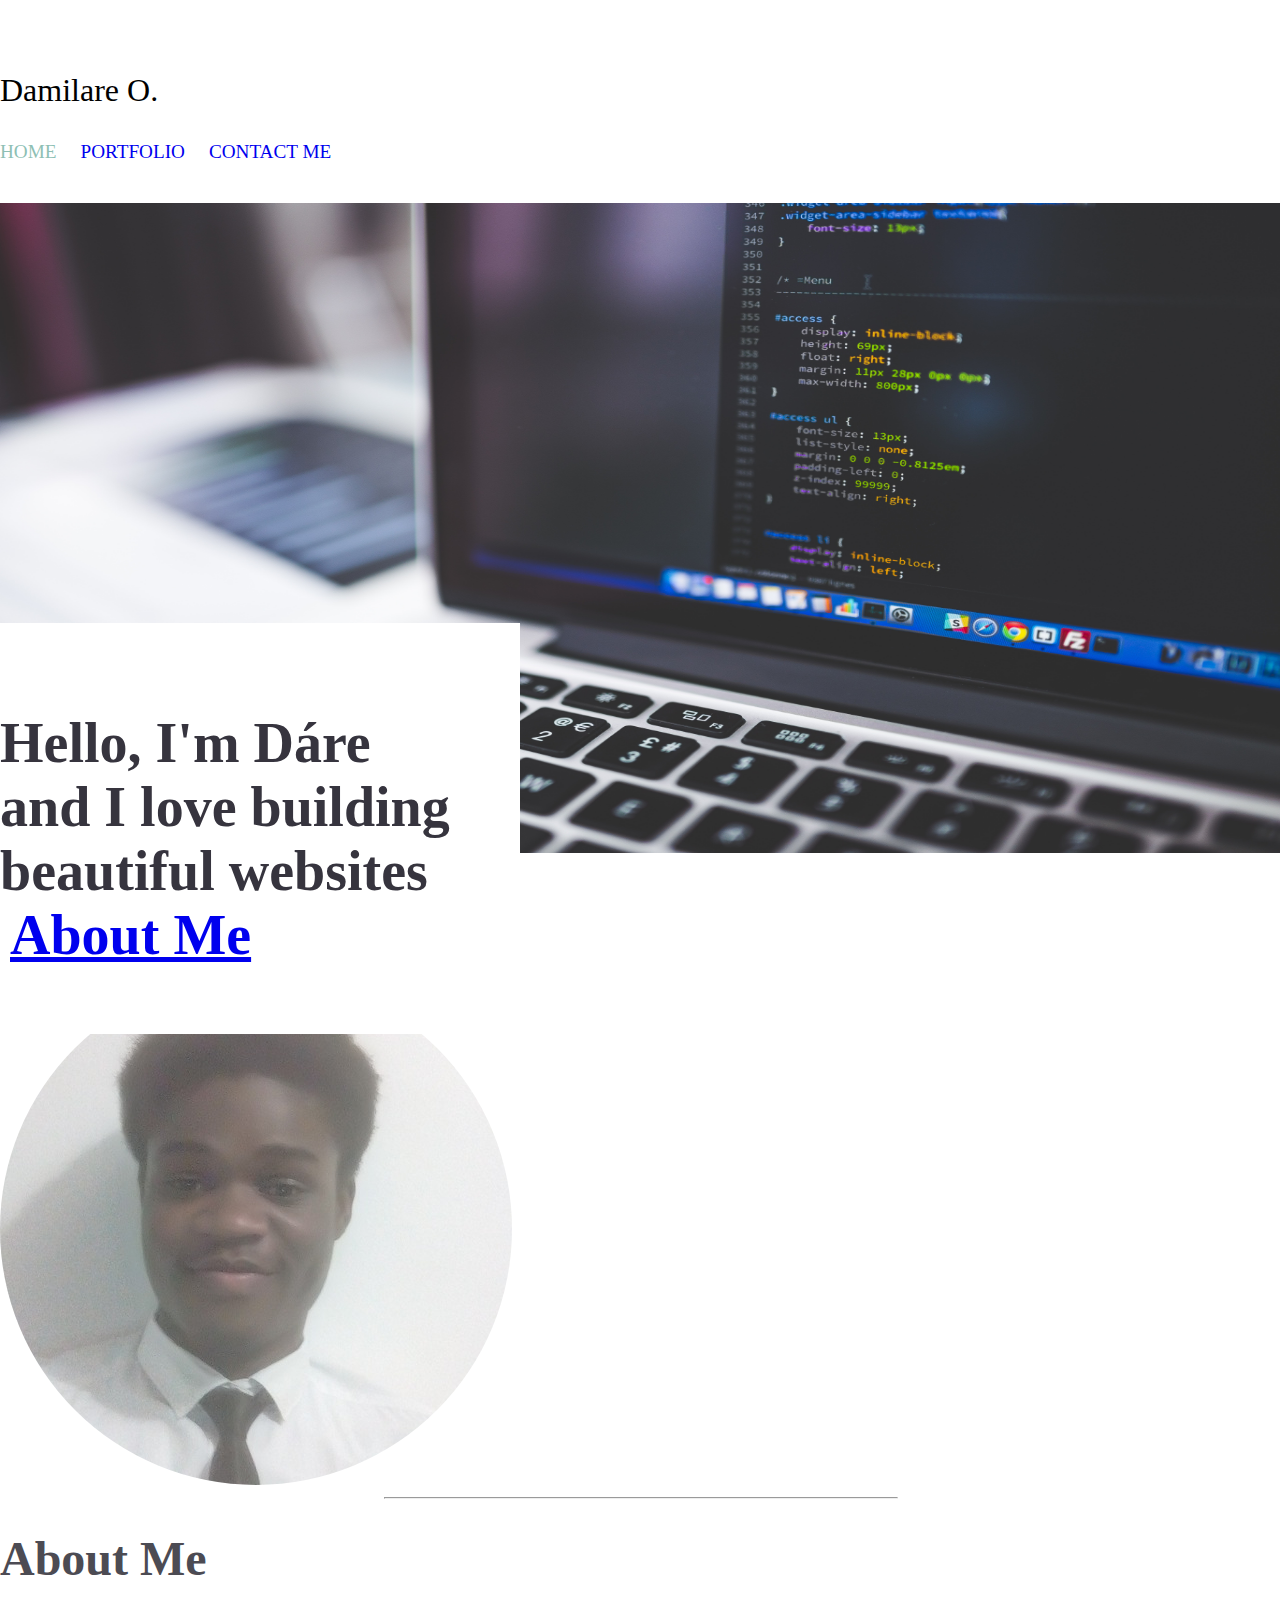
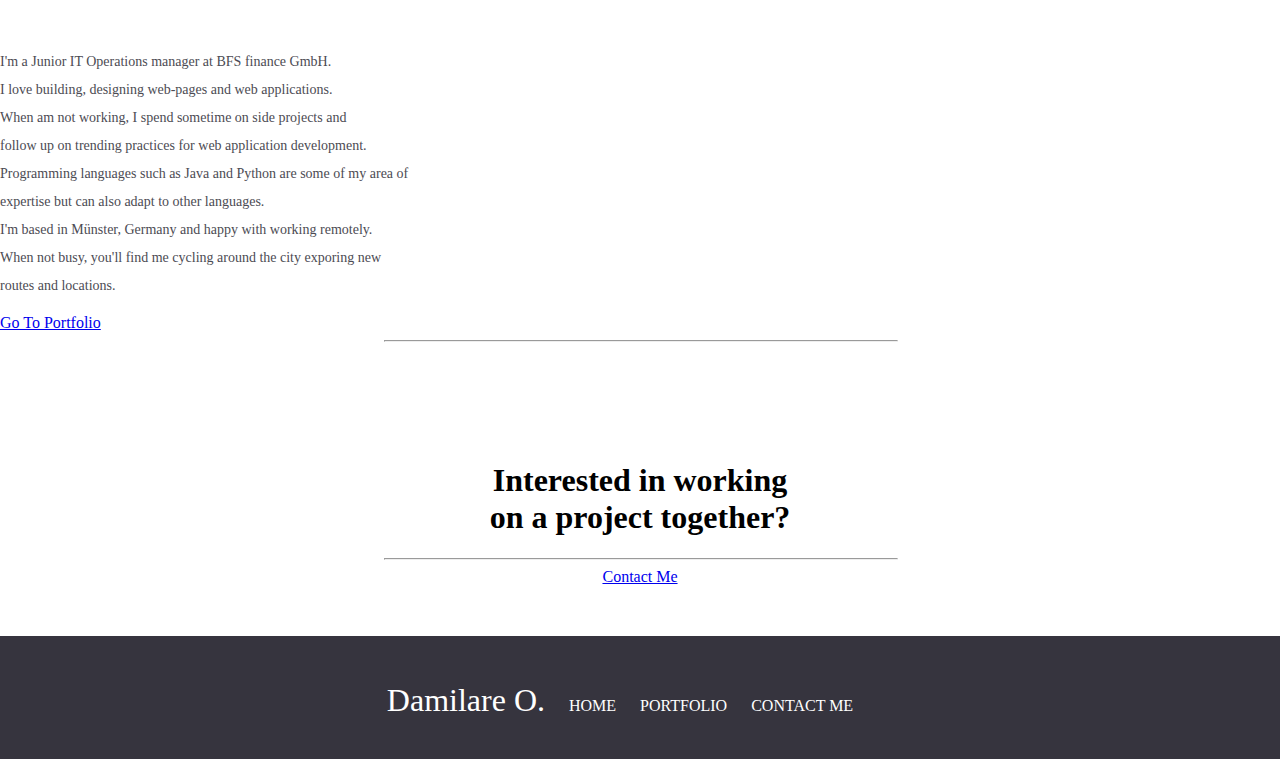
<file: index.html>
<!DOCTYPE html>
<html lang="en">
   <head>
      <meta charset="UTF-8" />
      <meta name="viewport" content="width=device-width, initial-scale=1.0" />
      <meta name="Author" content="Damilare Olatunbosun" />
      <meta
         name="Description"
         content="Damilare Olatunbosun a Junior IT 
      Operations manager at BFS Fiance Munster and an aspiring
      Full stack web developer"
      />
      <meta name="Frame-work(s)" content="BootStrap V5" />

      <!-- Favicon -->
      <link rel="shortcut icon" href="images/dare.ico" type="image/x-icon" />

      <!-- Google font -->
      <link rel="preconnect" href="https://fonts.gstatic.com" />
      <link
         href="https://fonts.googleapis.com/css2?family=Roboto:ital,wght@1,300&display=swap"
         rel="stylesheet"
      />

      <!-- Font Awesome CDN -->
      <link
         rel="stylesheet"
         href="https://use.fontawesome.com/releases/v5.15.2/css/all.css"
         integrity="sha384-vSIIfh2YWi9wW0r9iZe7RJPrKwp6bG+s9QZMoITbCckVJqGCCRhc+ccxNcdpHuYu"
         crossorigin="anonymous"
      />

      <!-- BootStrap CSS -->
      <link
         href="https://cdn.jsdelivr.net/npm/bootstrap@5.0.0-beta1/dist/css/bootstrap.min.css"
         rel="stylesheet"
         integrity="sha384-giJF6kkoqNQ00vy+HMDP7azOuL0xtbfIcaT9wjKHr8RbDVddVHyTfAAsrekwKmP1"
         crossorigin="anonymous"
      />

      <!-- Personal CSS -->
      <link rel="stylesheet" type="text/css" href="css/styles.css" />

      <title>Home</title>
   </head>
   <body>
      <section id="main-body">
         <!-- Navigation Bar -->
         <div class="sub-body container">
            <header
               class="d-flex flex-column flex-md-row align-items-center p-3 px-md-4 mb-3 bg-white Top-bar"
            >
               <p class="h5 my-0 me-md-auto fw-normal">Damilare O.</p>
               <nav class="my-2 my-md-0 me-md-3">
                  <a class="p-2 text-dark main-tb" href="#">HOME</a>
                  <a class="p-2 text-dark" href="other-page/Portfolio.html"
                     >PORTFOLIO</a
                  >
                  <a class="p-2 text-dark" href="other-page/Contact.html"
                     >CONTACT ME</a
                  >
               </nav>
            </header>
            <main>
               <!-- landing image -->
               <div class="introduction">
                  <img
                     class="intro-img"
                     src="images/Web-Dev.jpg"
                     alt="Web-Developmet.img"
                  />
                  <div class="intro-msg">
                     <h1>
                        Hello, I'm Dáre <br />
                        and I love building <br />
                        beautiful websites <br />
                        <a
                           href="#Me"
                           class="btn btn-outline-secondary btn-sm stretched-link"
                           ><i class="fas fa-sort-amount-down-alt"></i> About
                           Me</a
                        >
                     </h1>
                  </div>
               </div>

               <!-- About ME -->
               <div class="about-me" id="Me">
                  <div class="row">
                     <div class="col-lg-6 col-sm-12">
                        <img class="my-img" src="images/damilare.png" alt="" />
                     </div>
                     <div class="me-msg col-lg-6 col-sm-12">
                        <hr />
                        <h1>About Me</h1>
                        <p>
                           I'm a Junior IT Operations manager at BFS finance
                           GmbH. <br />
                           I love building, designing web-pages and web
                           applications. <br />When am not working, I spend
                           sometime on side projects and <br />
                           follow up on trending practices for web application
                           development. <br />
                           Programming languages such as Java and Python are
                           some of my area of <br />
                           expertise but can also adapt to other languages.
                           <br />
                           I'm based in Münster, Germany and happy with working
                           remotely. <br />
                           When not busy, you'll find me cycling around the city
                           exporing new <br />
                           routes and locations. <br />
                        </p>
                        <a
                           href="other-page/Portfolio.html"
                           class="btn btn-sm btn-outline-secondary portfolio"
                        >
                           Go To Portfolio
                        </a>
                        <hr />
                     </div>
                  </div>
               </div>

               <!-- Call to action Area -->
               <div class="row callto-action">
                  <div class="col-lg-4 col-sm-12">
                     <h1>
                        Interested in working <br />
                        on a project together?
                     </h1>
                  </div>

                  <div class="col-lg-4 col-sm-12"><hr class="action-hr" /></div>
                  <div class="col-lg-4 col-sm-12">
                     <a
                        href="mailto:folorunsodamilare007@hotmail.com"
                        class="btn btn-sm btn-outline-secondary portfolio"
                     >
                        Contact Me
                     </a>
                  </div>
               </div>
            </main>
         </div>

         <!-- Footer Area -->
         <div class="footer-area">
            <div class="footer-content container">
               <div class="footer-links">
                  <ul class="footer-list">
                     <li>
                        <a class="footer-links my-name" href="#">Damilare O.</a>
                     </li>
                     <li><a class="footer-links" href="#">HOME</a></li>
                     <li>
                        <a class="footer-links" href="other-page/Portfolio.html"
                           >PORTFOLIO</a
                        >
                     </li>
                     <li>
                        <a class="footer-links" href="other-page/Contact.html"
                           >CONTACT ME</a
                        >
                     </li>
                     <li class="footer-links">
                        <a
                           target="_blank"
                           class="_href"
                           href="https://github.com/fodare"
                           ><i class="fab fa-2x fa-github"></i
                        ></a>
                     </li>
                     <li class="footer-links">
                        <a target="_blank" href="https://discord.gg/VzvPGG8nCq"
                           ><i class="fab fa-2x fa-discord"></i
                        ></a>
                     </li>
                     <li class="footer-links">
                        <a target="_blank" href="mailto:email@example.com">
                           <i class="fas fa-2x fa-envelope-open-text"></i
                        ></a>
                     </li>
                  </ul>
               </div>
            </div>
         </div>
      </section>

      <!-- BootStrap JS -->
      <script
         src="https://cdn.jsdelivr.net/npm/bootstrap@5.0.0-beta1/dist/js/bootstrap.bundle.min.js"
         integrity="sha384-ygbV9kiqUc6oa4msXn9868pTtWMgiQaeYH7/t7LECLbyPA2x65Kgf80OJFdroafW"
         crossorigin="anonymous"
      ></script>
   </body>
</html>
</file>
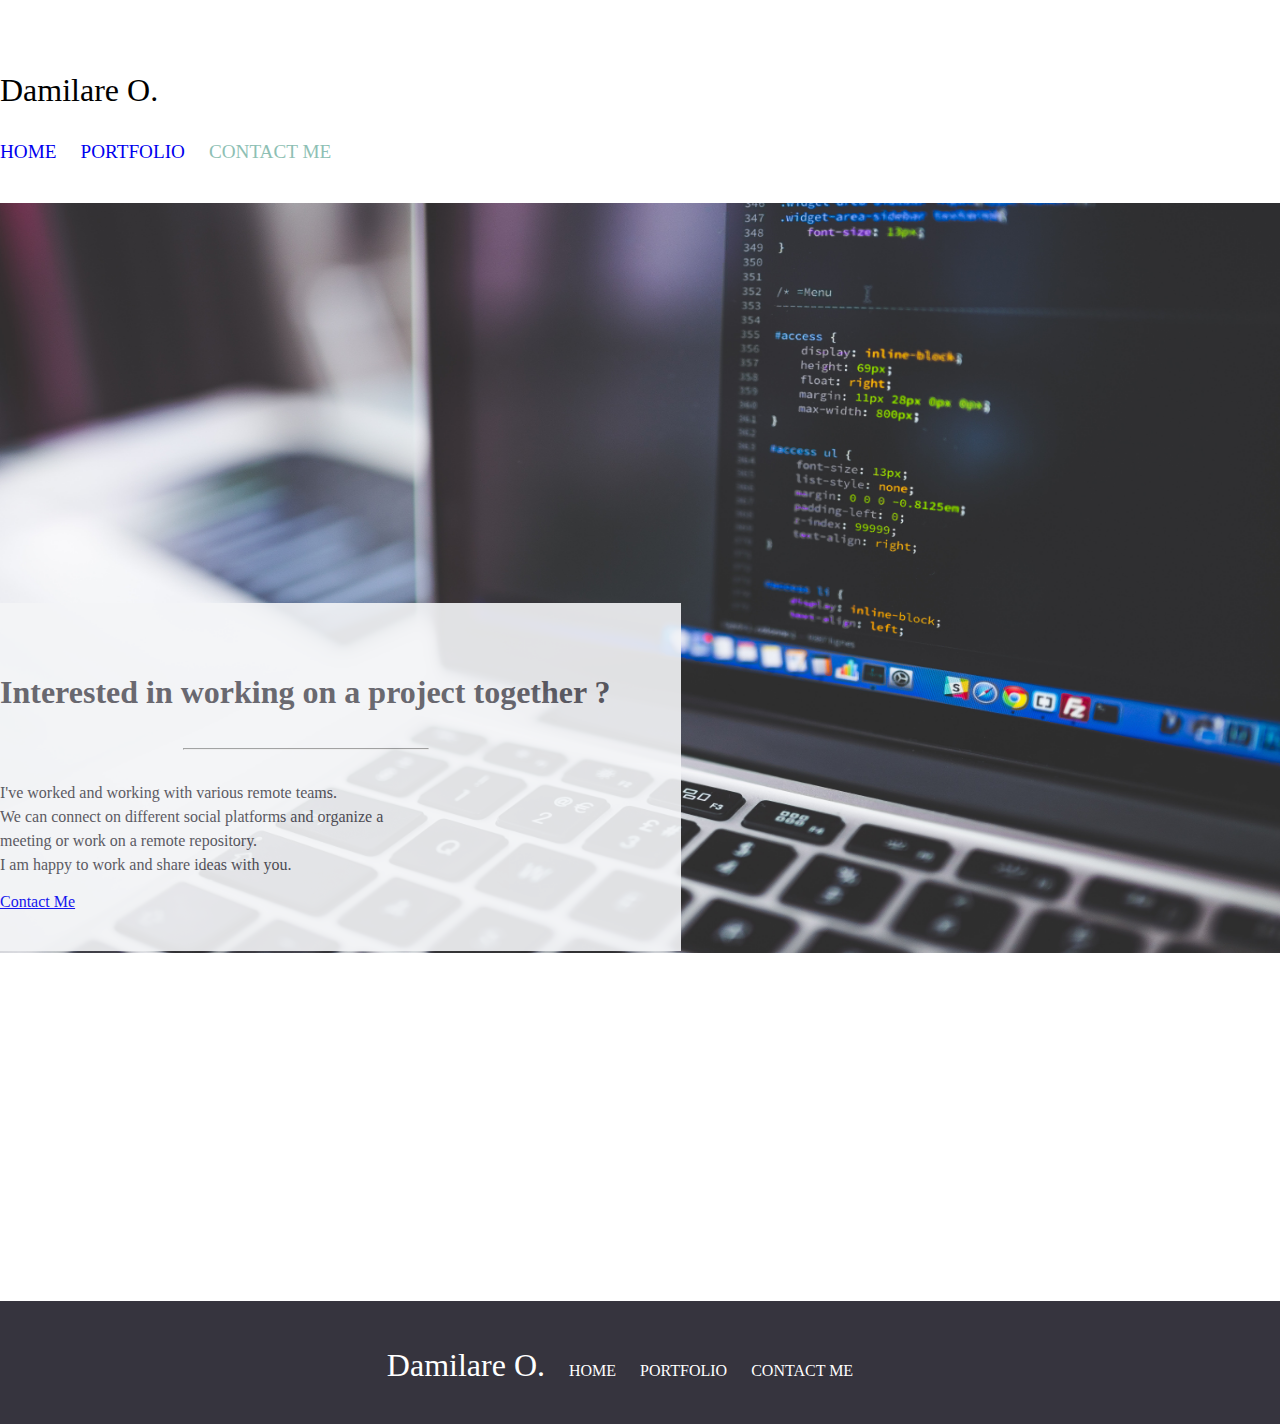
<file: other-page/Contact.html>
<!DOCTYPE html>
<html lang="en">
   <head>
      <meta charset="UTF-8" />
      <meta name="viewport" content="width=device-width, initial-scale=1.0" />
      <meta name="Author" content="Damilare Olatunbosun" />
      <meta
         name="Description"
         content="Damilare Olatunbosun a Junior IT 
      Operations manager at BFS Fiance Munster and an aspiring
      Full stack web developer"
      />
      <meta name="Frame-work(s)" content="BootStrap V5" />

      <!-- Favicon -->
      <link rel="shortcut icon" href="../images/dare.ico" type="image/x-icon" />

      <!-- Google font -->
      <link rel="preconnect" href="https://fonts.gstatic.com" />
      <link
         href="https://fonts.googleapis.com/css2?family=Roboto:ital,wght@1,300&display=swap"
         rel="stylesheet"
      />

      <!-- Font Awesome CDN -->
      <link
         rel="stylesheet"
         href="https://use.fontawesome.com/releases/v5.15.2/css/all.css"
         integrity="sha384-vSIIfh2YWi9wW0r9iZe7RJPrKwp6bG+s9QZMoITbCckVJqGCCRhc+ccxNcdpHuYu"
         crossorigin="anonymous"
      />

      <!-- BootStrap CSS -->
      <link
         href="https://cdn.jsdelivr.net/npm/bootstrap@5.0.0-beta1/dist/css/bootstrap.min.css"
         rel="stylesheet"
         integrity="sha384-giJF6kkoqNQ00vy+HMDP7azOuL0xtbfIcaT9wjKHr8RbDVddVHyTfAAsrekwKmP1"
         crossorigin="anonymous"
      />

      <!-- Personal CSS -->
      <link rel="stylesheet" type="text/css" href="../css/styles.css" />

      <title>PORTFOLIO</title>
   </head>
   <body>
      <section id="main-body">
         <!-- Navigation Bar -->
         <div class="sub-body container">
            <header
               class="d-flex flex-column flex-md-row align-items-center p-3 px-md-4 mb-3 bg-white Top-bar"
            >
               <p class="h5 my-0 me-md-auto fw-normal">Damilare O.</p>
               <nav class="my-2 my-md-0 me-md-3">
                  <a class="p-2 text-dark" href="../index.html">HOME</a>
                  <a class="p-2 text-dark" href="Portfolio.html">PORTFOLIO</a>
                  <a class="p-2 text-dark main-tb" href="#">CONTACT ME</a>
               </nav>
            </header>
            <main>
               <!-- landing image -->
               <div class="port-pic">
                  <img
                     src="../images/Web-Dev.jpg"
                     class="portfolio-pic"
                     alt="Landing-image"
                  />
               </div>
               <div class="contact-message">
                  <h1>Interested in working on a project together ?</h1>
                  <hr />
                  <p>
                     I've worked and working with various remote teams. <br />
                     We can connect on different social platforms and organize a
                     <br />
                     meeting or work on a remote repository.<br />
                     I am happy to work and share ideas with you.
                  </p>
                  <a
                     href="mailto:folorunsodamilare007@hotmail.com"
                     class="btn btn-lg btn-outline-secondary portfolio"
                  >
                     Contact Me
                  </a>
               </div>
            </main>
         </div>

         <!-- Footer Area -->
         <footer>
            <div class="footer-area">
               <div class="footer-content container">
                  <div class="footer-links">
                     <ul class="footer-list">
                        <li>
                           <a class="footer-links my-name" href="#">Damilare O.</a>
                        </li>
                        <li><a class="footer-links" href="#">HOME</a></li>
                        <li>
                           <a class="footer-links" href="other-page/Portfolio.html"
                              >PORTFOLIO</a
                           >
                        </li>
                        <li>
                           <a class="footer-links" href="other-page/Contact.html"
                              >CONTACT ME</a
                           >
                        </li>
                        <li class="footer-links">
                           <a
                              target="_blank"
                              class="_href"
                              href="https://github.com/fodare"
                              ><i class="fab fa-2x fa-github"></i
                           ></a>
                        </li>
                        <li class="footer-links">
                           <a target="_blank" href="https://discord.gg/VzvPGG8nCq"
                              ><i class="fab fa-2x fa-discord"></i
                           ></a>
                        </li>
                        <li class="footer-links">
                           <a target="_blank" href="mailto:email@example.com">
                              <i class="fas fa-2x fa-envelope-open-text"></i
                           ></a>
                        </li>
                     </ul>
                  </div>
               </div>
         </footer>
      </section>

      <!-- BootStrap JS -->
      <script
         src="https://cdn.jsdelivr.net/npm/bootstrap@5.0.0-beta1/dist/js/bootstrap.bundle.min.js"
         integrity="sha384-ygbV9kiqUc6oa4msXn9868pTtWMgiQaeYH7/t7LECLbyPA2x65Kgf80OJFdroafW"
         crossorigin="anonymous"
      ></script>
   </body>
</html>
</file>
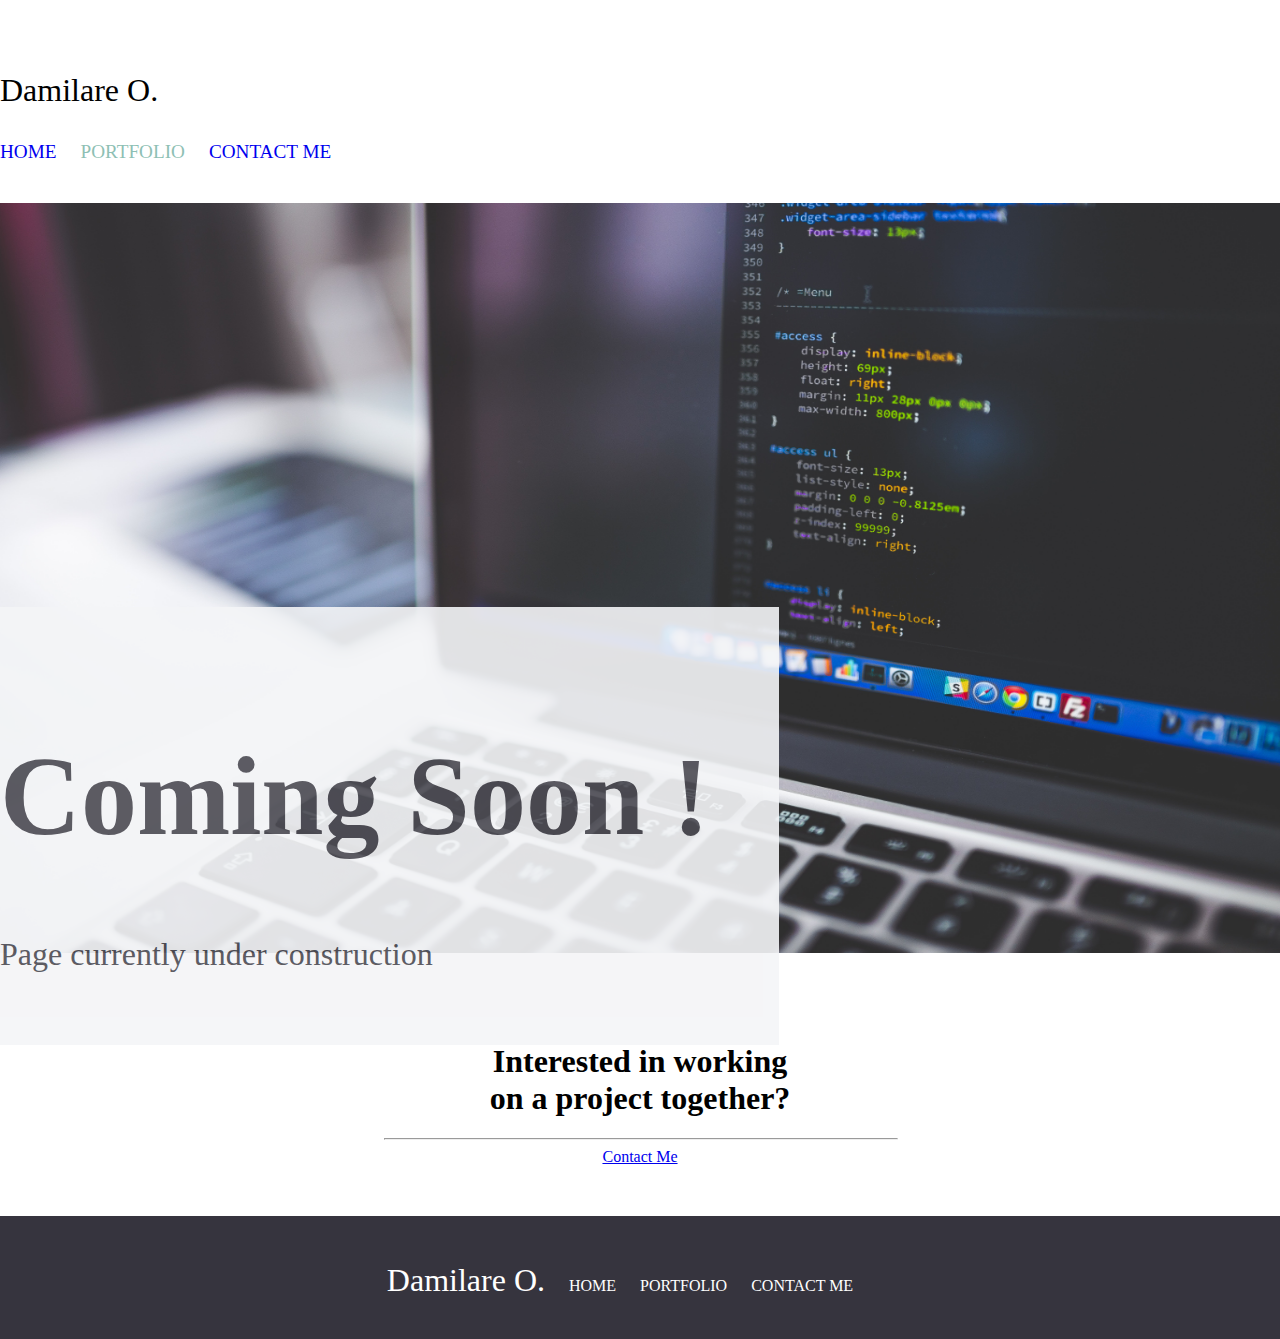
<file: other-page/Portfolio.html>
<!DOCTYPE html>
<html lang="en">
   <head>
      <meta charset="UTF-8" />
      <meta name="viewport" content="width=device-width, initial-scale=1.0" />
      <meta name="Author" content="Damilare Olatunbosun" />
      <meta
         name="Description"
         content="Damilare Olatunbosun a Junior IT 
      Operations manager at BFS Fiance Munster and an aspiring
      Full stack web developer"
      />
      <meta name="Frame-work(s)" content="BootStrap V5" />

      <!-- Favicon -->
      <link rel="shortcut icon" href="../images/dare.ico" type="image/x-icon" />

      <!-- Google font -->
      <link rel="preconnect" href="https://fonts.gstatic.com" />
      <link
         href="https://fonts.googleapis.com/css2?family=Roboto:ital,wght@1,300&display=swap"
         rel="stylesheet"
      />

      <!-- Font Awesome CDN -->
      <link
         rel="stylesheet"
         href="https://use.fontawesome.com/releases/v5.15.2/css/all.css"
         integrity="sha384-vSIIfh2YWi9wW0r9iZe7RJPrKwp6bG+s9QZMoITbCckVJqGCCRhc+ccxNcdpHuYu"
         crossorigin="anonymous"
      />

      <!-- BootStrap CSS -->
      <link
         href="https://cdn.jsdelivr.net/npm/bootstrap@5.0.0-beta1/dist/css/bootstrap.min.css"
         rel="stylesheet"
         integrity="sha384-giJF6kkoqNQ00vy+HMDP7azOuL0xtbfIcaT9wjKHr8RbDVddVHyTfAAsrekwKmP1"
         crossorigin="anonymous"
      />

      <!-- Personal CSS -->
      <link rel="stylesheet" type="text/css" href="../css/styles.css" />

      <title>PORTFOLIO</title>
   </head>
   <body>
      <section id="main-body">
         <!-- Navigation Bar -->
         <div class="sub-body container">
            <header
               class="d-flex flex-column flex-md-row align-items-center p-3 px-md-4 mb-3 bg-white Top-bar"
            >
               <p class="h5 my-0 me-md-auto fw-normal">Damilare O.</p>
               <nav class="my-2 my-md-0 me-md-3">
                  <a class="p-2 text-dark" href="../index.html">HOME</a>
                  <a class="p-2 text-dark main-tb" href="#">PORTFOLIO</a>
                  <a class="p-2 text-dark" href="Contact.html">CONTACT ME</a>
               </nav>
            </header>
            <main>
               <!-- landing image -->
               <div class="port-pic">
                  <img
                     src="../images/Web-Dev.jpg"
                     class="portfolio-pic"
                     alt="Landing-image"
                  />

                  <div class="portfolio-message">
                     <h1 class="port-hd">Coming Soon !</h1>
                     <p class="port-mg">Page currently under construction</p>
                  </div>
               </div>

               <!-- Call to action Area -->
               <div class="row callto-action">
                  <div class="col-lg-4 col-sm-12">
                     <h1>
                        Interested in working <br />
                        on a project together?
                     </h1>
                  </div>

                  <div class="col-lg-4 col-sm-12"><hr class="action-hr" /></div>
                  <div class="col-lg-4 col-sm-12">
                     <a
                        href="mailto:folorunsodamilare007@hotmail.com"
                        class="btn btn-sm btn-outline-secondary portfolio"
                     >
                        Contact Me
                     </a>
                  </div>
               </div>
            </main>
         </div>

         <!-- Footer Area -->
         <footer>
            <div class="footer-area">
               <div class="footer-content container">
                  <div class="footer-links">
                     <ul class="footer-list">
                        <li>
                           <a class="footer-links my-name" href="#">Damilare O.</a>
                        </li>
                        <li><a class="footer-links" href="#">HOME</a></li>
                        <li>
                           <a class="footer-links" href="other-page/Portfolio.html"
                              >PORTFOLIO</a
                           >
                        </li>
                        <li>
                           <a class="footer-links" href="other-page/Contact.html"
                              >CONTACT ME</a
                           >
                        </li>
                        <li class="footer-links">
                           <a
                              target="_blank"
                              class="_href"
                              href="https://github.com/fodare"
                              ><i class="fab fa-2x fa-github"></i
                           ></a>
                        </li>
                        <li class="footer-links">
                           <a target="_blank" href="https://discord.gg/VzvPGG8nCq"
                              ><i class="fab fa-2x fa-discord"></i
                           ></a>
                        </li>
                        <li class="footer-links">
                           <a target="_blank" href="mailto:email@example.com">
                              <i class="fas fa-2x fa-envelope-open-text"></i
                           ></a>
                        </li>
                     </ul>
                  </div>
               </div>
         </footer>
      </section>

      <!-- BootStrap JS -->
      <script
         src="https://cdn.jsdelivr.net/npm/bootstrap@5.0.0-beta1/dist/js/bootstrap.bundle.min.js"
         integrity="sha384-ygbV9kiqUc6oa4msXn9868pTtWMgiQaeYH7/t7LECLbyPA2x65Kgf80OJFdroafW"
         crossorigin="anonymous"
      ></script>
   </body>
</html>
</file>
<file: css/styles.css>
body {
   box-sizing: border-box;
   margin: 0;
   margin-bottom: 0;
}
.main-body {
   margin-bottom: 0;
}
/* Navigation Bar Styles */
.Top-bar {
   padding-top: 40px !important;
}
.h5 {
   font-size: 2rem;
}
.p-2 {
   font-size: 1.2rem;
   text-decoration: none;
   padding-right: 20px !important;
}
.p-2:hover {
   color: #8ebfb4 !important;
   border-bottom: solid #8ebfb4 1px;
}
.main-tb {
   color: #8ebfb4 !important;
}

/* Introduction Area */
.introduction {
   width: auto;
   height: 650px;
   margin-top: 40px;
}
.intro-img {
   width: 100%;
   height: 100%;
   position: relative;
   z-index: -1;
}
.intro-msg {
   bottom: 234px;
   background-color: white;
   position: relative;
   z-index: 2;
   width: fit-content;
   padding: 50px 70px 30px 0;
}
.intro-msg h1 {
   font-size: 3.5rem;
   font-weight: bold;
   color: #36343e;
}
.intro-msg h1 i {
   padding-right: 10px !important;
}
.my-img {
   width: auto;
}

/* About Me area */
.about-me {
   margin-top: 120px;
   margin-bottom: 120px;
}
hr {
   width: 40%;
   margin-left: 30%;
   margin-right: 30%;
}
.me-msg {
   color: #4c4b53;
}
.me-msg h1 {
   font-size: 3rem;
   padding-bottom: 30px;
}
.me-msg p {
   line-height: 2;
   font-size: 14px;
}
.portfolio {
   margin-top: 20px;
   margin-bottom: 30px;
}

/* Call to action area */
.callto-action {
   text-align: center;
   justify-content: center;
   margin-top: 90px;
   margin-bottom: 50px;
}

/* Footer Area */
.footer-area {
   background-color: #36343e;
   padding-top: 30px;
   padding-bottom: 40px;
}
.footer-content {
   text-align: center;
}
.footer-list .my-name {
   font-size: 2rem;
}
ul {
   list-style-type: none;
   margin-bottom: 0;
}
ul li {
   display: inline;
   padding-right: 20px;
   font-size: 1rem;
}
li a {
   color: white;
   text-decoration: none;
}
.socials {
   float: right;
}
.socials a {
   color: white;
   padding-right: 30px;
}
li a:hover {
   color: #8ebfb4;
   border-bottom: #8ebfb4 solid 1px;
}

/* Portfolio area */
.port-pic {
   width: auto;
   height: 750px;
   margin-top: 40px;
}
.portfolio-pic {
   width: 100%;
   height: 100%;
   position: relative;
   z-index: -1;
   margin-bottom: 20px;
}

.portfolio-message {
   background-color: #f4f5f7;
   position: relative;
   z-index: 2;
   bottom: 370px;
   padding: 50px 70px 40px 0;
   width: fit-content;
   color: #4c4b53;
   opacity: 0.9;
}

.port-hd {
   font-size: 7rem;
}
.port-mg {
   font-size: 2rem;
}
.port-call {
   margin-top: 50px;
}

/* Contact Me Page */
.contact-message {
   background-color: #f4f5f7;
   position: relative;
   z-index: 2;
   bottom: 350px;
   padding: 50px 70px 40px 0;
   width: fit-content;
   color: #4c4b53;
   opacity: 0.9;
}

.contact-message h1 {
   padding-bottom: 15px;
   color: #5b5a62;
}
.contact-message p {
   line-height: 1.5;
   padding-top: 15px;
}

/* Media Query area */

@media only screen and (max-device-width: 600px) and (-webkit-min-device-pixel-ratio: 3) {
   .footer-list .footer-links {
      display: block;
   }
   .portfolio-message {
      text-align: center;
      padding: 10px 20px 10px 0;
   }

   .port-hd {
      font-size: 2rem;
   }

   .port-mg {
      font-size: 1rem;
   }

   .portfolio-message {
      bottom: 370px;
   }
}
</file>
